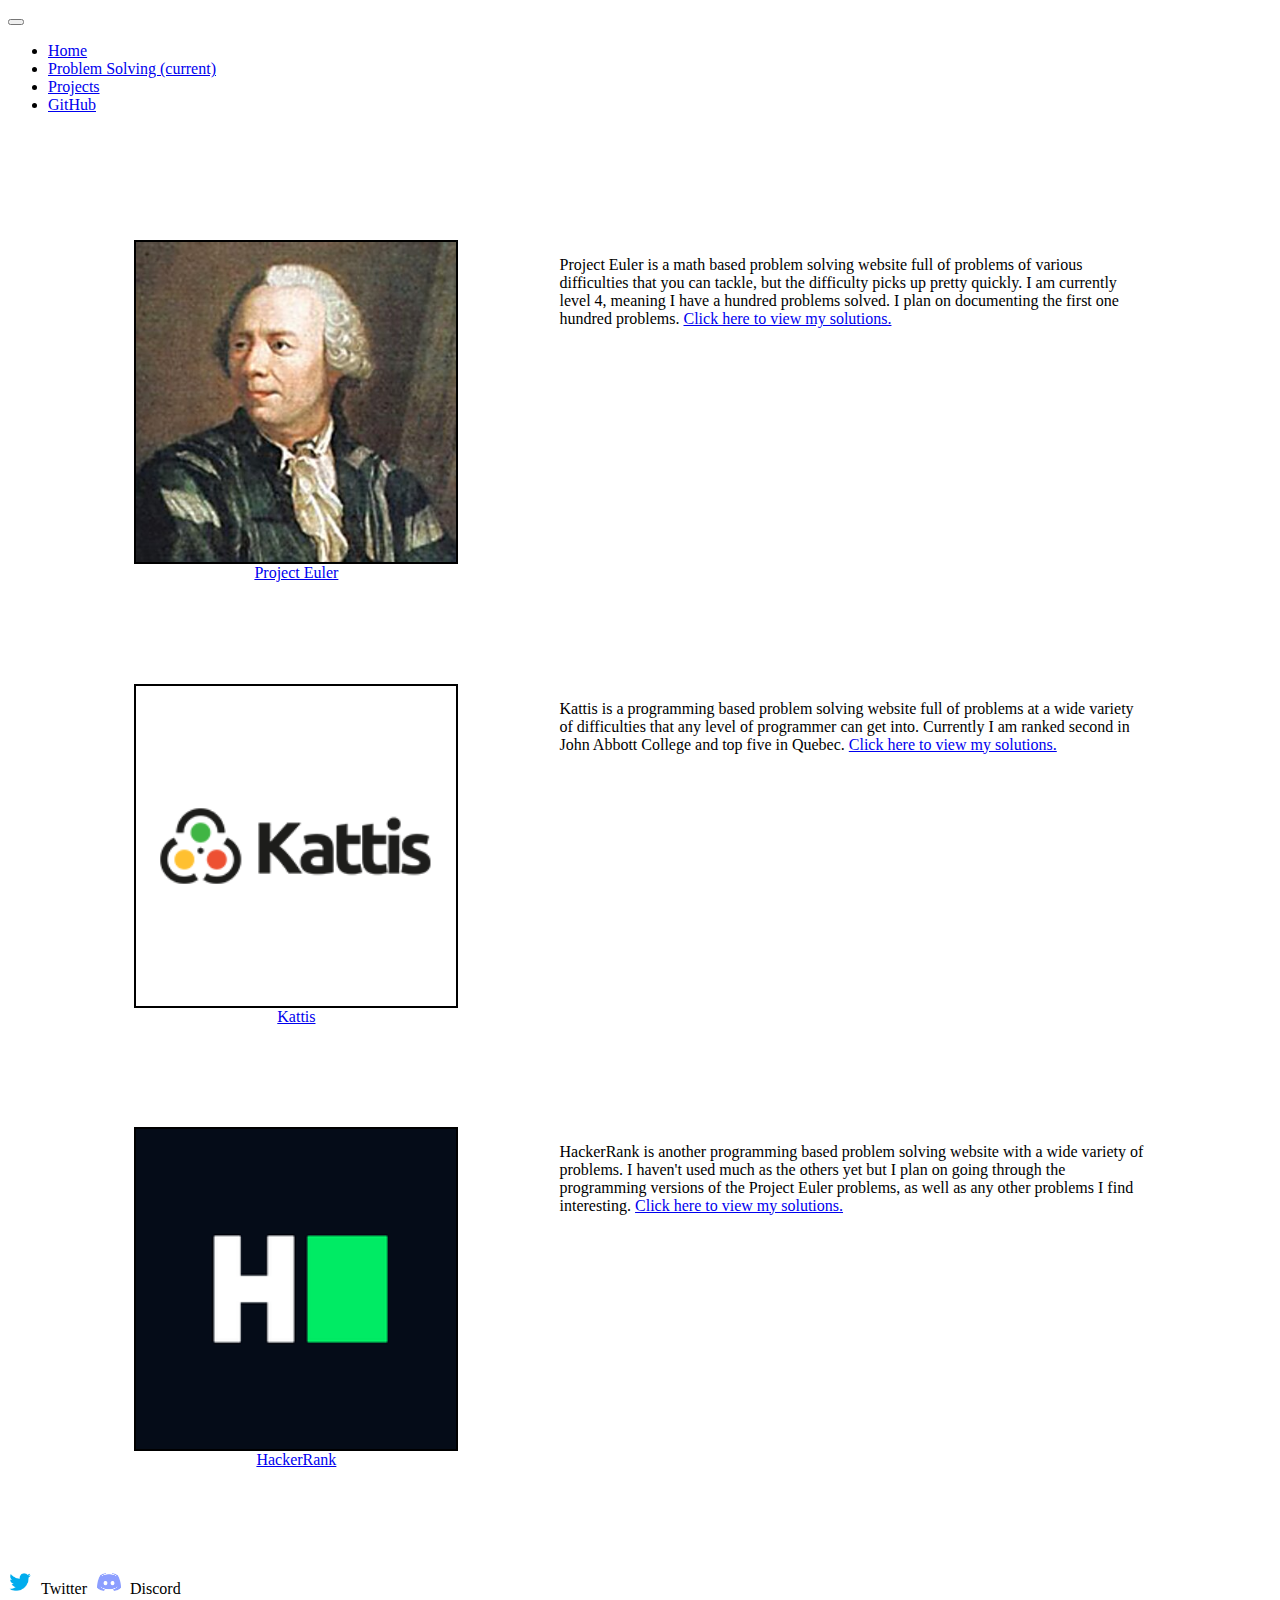
<file: source/problemsolving.html>
<!DOCTYPE html>
<html lang="en">
  <head>
    <title>Jordan's Portfolio Website</title>
    <meta charset="utf-8">
    <meta name="viewport" content="width=device-width, initial-scale=1">
    <link rel="stylesheet" href="/source/problemsolving.css">
    <link rel="stylesheet" href="https://stackpath.bootstrapcdn.com/bootstrap/4.1.3/css/bootstrap.min.css" integrity="sha384-MCw98/SFnGE8fJT3GXwEOngsV7Zt27NXFoaoApmYm81iuXoPkFOJwJ8ERdknLPMO" crossorigin="anonymous">
    <script src="https://code.jquery.com/jquery-3.3.1.slim.min.js" integrity="sha384-q8i/X+965DzO0rT7abK41JStQIAqVgRVzpbzo5smXKp4YfRvH+8abtTE1Pi6jizo" crossorigin="anonymous"></script>
    <script src="https://cdnjs.cloudflare.com/ajax/libs/popper.js/1.14.3/umd/popper.min.js" integrity="sha384-ZMP7rVo3mIykV+2+9J3UJ46jBk0WLaUAdn689aCwoqbBJiSnjAK/l8WvCWPIPm49" crossorigin="anonymous"></script>
    <script src="https://stackpath.bootstrapcdn.com/bootstrap/4.1.3/js/bootstrap.min.js" integrity="sha384-ChfqqxuZUCnJSK3+MXmPNIyE6ZbWh2IMqE241rYiqJxyMiZ6OW/JmZQ5stwEULTy" crossorigin="anonymous"></script>
  </head>
  <body>
    <nav class="navbar navbar-expand-lg navbar-dark bg-dark sticky-top">
      <button class="navbar-toggler" type="button" data-toggle="collapse" data-target="#navbarText" aria-controls="navbarText" aria-expanded="false" aria-label="Toggle navigation">
        <span class="navbar-toggler-icon"></span>
      </button>
      <div class="collapse navbar-collapse" id="navbarText">
        <ul class="navbar-nav mr-auto">
          <li class="nav-item">
            <a class="nav-link" href="/source/index.html/">Home</a>
          </li>
          <li class="nav-item active">
            <a class="nav-link" href="/source/problemsolving.html/">Problem Solving <span class="sr-only">(current)</span></a>
          </li>
          <li class="nav-item">
            <a class="nav-link" href="#">Projects</a>
          </li>
          <li class="nav-item">
            <a class="nav-link" href="https://github.com/Staggier/">GitHub</a>
          </li>
        </ul>
      </div>
    </nav>

    <div class="websites">
      <div class="container">
        <div class="website">
          <img src="/assets/projecteuler.png"/>
          <a href="https://projecteuler.net/"> Project Euler</a>        
        </div>
        <p>
          Project Euler is a math based problem solving website full of problems of various difficulties that you can tackle,
          but the difficulty picks up pretty quickly. I am currently level 4, meaning I have a hundred problems solved. I
          plan on documenting the first one hundred problems.

          <a href="https://github.com/Staggier/ProjectEuler/">Click here to view my solutions.</a>
        </p>
      </div>
      <div class="container">
        <div class="website">
          <img src="/assets/kattis.png"/>
          <a href="https://open.kattis.com/"> Kattis</a>
        </div>
        <p>
          Kattis is a programming based problem solving website full of problems at a wide variety of difficulties that any level
          of programmer can get into. Currently I am ranked second in John Abbott College and top five in Quebec.
          
          <a href="https://github.com/Staggier/Kattis/">Click here to view my solutions.</a>
        </p>
      </div>
      <div class="container">
        <div class="website">
          <img src="/assets/hackerrank.png">
          <a href="https://hackerrank.com/"> HackerRank</a>
        </div>
        <p>
          HackerRank is another programming based problem solving website with a wide variety of problems. I haven't used
          much as the others yet but I plan on going through the programming versions of the Project Euler problems, as well
          as any other problems I find interesting. 
          
          <a href="https://github.com/HackerRank/">Click here to view my solutions.</a>
        </p>
      </div>

    </div>

    <div class="footer">
      <div>
        <img src="/assets/twitter.png" class="img-responsive twitter"/>
        <a href="https://twitter.com/staggier_">Twitter</a>
      </div>
      <div>
        <img src="/assets/discord.png" class="img-responsive discord"/>
        <a href="https://discord.gg/awuq3sF">Discord</a>
      </div>
    </div>
  </body>
</html>
</file>
<file: source/problemsolving.css>
.container {
  display: flex;
  flex-direction: column;
}

.websites {
  margin: 10% 10% 0px 10%;
}

.website {
  display: flex;
  flex-direction: column;
  margin: 0px 10% 5% 0px;
}

.website img {
  width: 20rem;
  border: 2px solid black;
}

.footer {
  display: flex;
  flex-direction: row;
}
  
.footer img {
  width: 1.5rem;
}
  
.footer a {
  text-decoration: none;
  color: inherit;
  margin: 0px 10px 0px 5px;
}

@media screen and (min-width: 768px)
{
  .container {
    display: flex;
    flex-direction: row;
  }
  
  .website {
    display: flex;
    flex-direction: column;
    align-items: center;
    margin: 0px 10% 10% 0px;
  }
}
</file>
